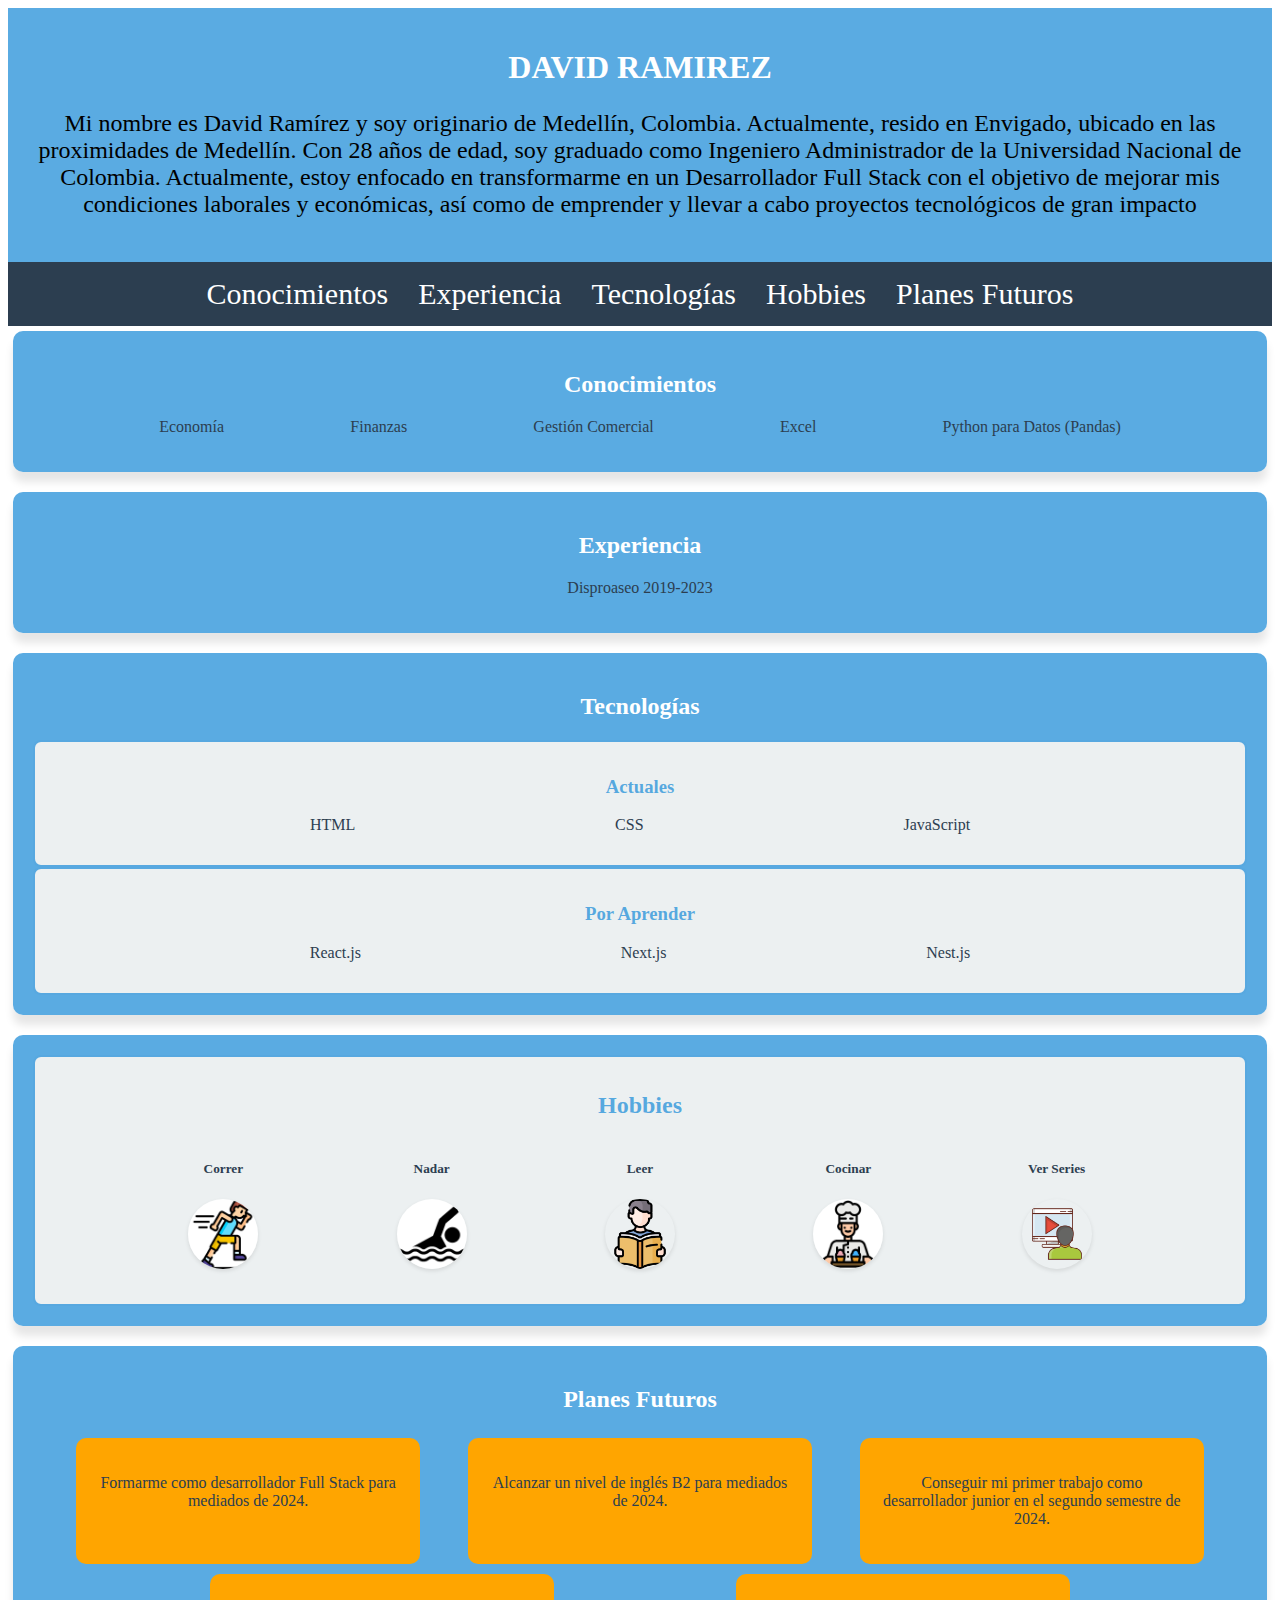
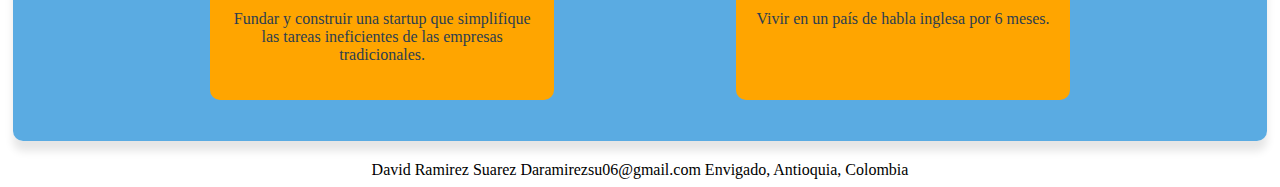
<file: index.html>
<!DOCTYPE html>
<html lang="en">
<head>
    <meta charset="UTF-8">
    <meta name="viewport" content="width=device-width, initial-scale=1.0">
    <title>PROYECTO1</title>
    <link rel="icon" href="./iconos/pngwing.com.png" type="image/png">
    <link rel="stylesheet" href="./css/styles.css">
</head>
<body>
    <header>
        <H1>DAVID RAMIREZ</H1>
        <p>Mi nombre es David Ramírez y soy originario de Medellín, Colombia. Actualmente, resido en Envigado, ubicado en las proximidades de Medellín. Con 28 años de edad, soy graduado como Ingeniero Administrador de la Universidad Nacional de Colombia. Actualmente, estoy enfocado en transformarme en un Desarrollador Full Stack con el objetivo de mejorar mis condiciones laborales y económicas, así como de emprender y llevar a cabo proyectos tecnológicos de gran impacto</p>
    </header>
    <nav>
        <ul>
            <li><a href="#CONOCIMIENTOS">Conocimientos</a></li>
            <li><a href="#EXPERIENCIA">Experiencia</a></li>
            <li><a href="#TECNOLOGIAS">Tecnologías</a></li>
            <li><a href="#HOBBIES">Hobbies</a></li>            
            <li><a href="#PLANES">Planes Futuros</a></li>
        </ul>
    </nav>
    <main>
        
        <section id="CONOCIMIENTOS">
            <H2>Conocimientos</H2>
            <ul>
                <li>Economía</li>
                <li>Finanzas</li>
                <li>Gestión Comercial</li>
                <li>Excel</li>
                <li>Python para Datos (Pandas)</li>
            </ul>
        </section>

        <section id="EXPERIENCIA">
            <H2>Experiencia</H2>
            <ol>
                <li>Disproaseo 2019-2023</li>
            </ol>
        </section>
        
        <section id="TECNOLOGIAS">
            <H2>Tecnologías</H2>
            <article>
                <H3>Actuales</H3>
                <ul>
                    <li>HTML</li>
                    <li>CSS</li>
                    <li>JavaScript</li>
                </ul>
            </article>
            <article>
                <H3>Por Aprender</H3>
                <ul>
                    <li>React.js</li>
                    <li>Next.js</li>
                    <li>Nest.js</li>
                </ul>
            </article>
        </section>

        <section id="HOBBIES">
            <aside>
                <H2>Hobbies</H2>
                <ul>
                    <li>
                        <h5>Correr</h5>
                        <img src="./iconos/correr.png" alt="icono de correr">
                    </li>
                    <li>
                        <h5>Nadar</h5>
                        <img src="./iconos/nadar.png" alt="icono de nadar">
                    </li>
                    <li>
                        <h5>Leer</h5>
                        <img src="./iconos/leer.png" alt="icono de leer">
                    </li>
                    <li>
                        <h5>Cocinar</h5>
                        <img src="./iconos/cocinar.png" alt="icono de cocinar">
                    </li>
                    <li>
                        <h5>Ver Series</h5>
                        <img src="./iconos/ver-serie.png" alt="icono de ver Series">
                    </li>
                </ul>
            </aside>
        </section>
        
        <section id="PLANES">
            <H2>Planes Futuros</H2>
            <ul>
                <li><p>Formarme como desarrollador Full Stack para mediados de 2024.</p></li>
                <li><p>Alcanzar un nivel de inglés B2 para mediados de 2024.</p></li>
                <li><p>Conseguir mi primer trabajo como desarrollador junior en el segundo semestre de 2024.</p></li>
                <li><p>Fundar y construir una startup que simplifique las tareas ineficientes de las empresas tradicionales.</p></li>
                <li><p>Vivir en un país de habla inglesa por 6 meses.</p></li>
            </ul>
        </section>
    </main>
    
    <footer>
        David Ramirez Suarez Daramirezsu06@gmail.com Envigado, Antioquia, Colombia
    </footer>
    
</body>
</file>
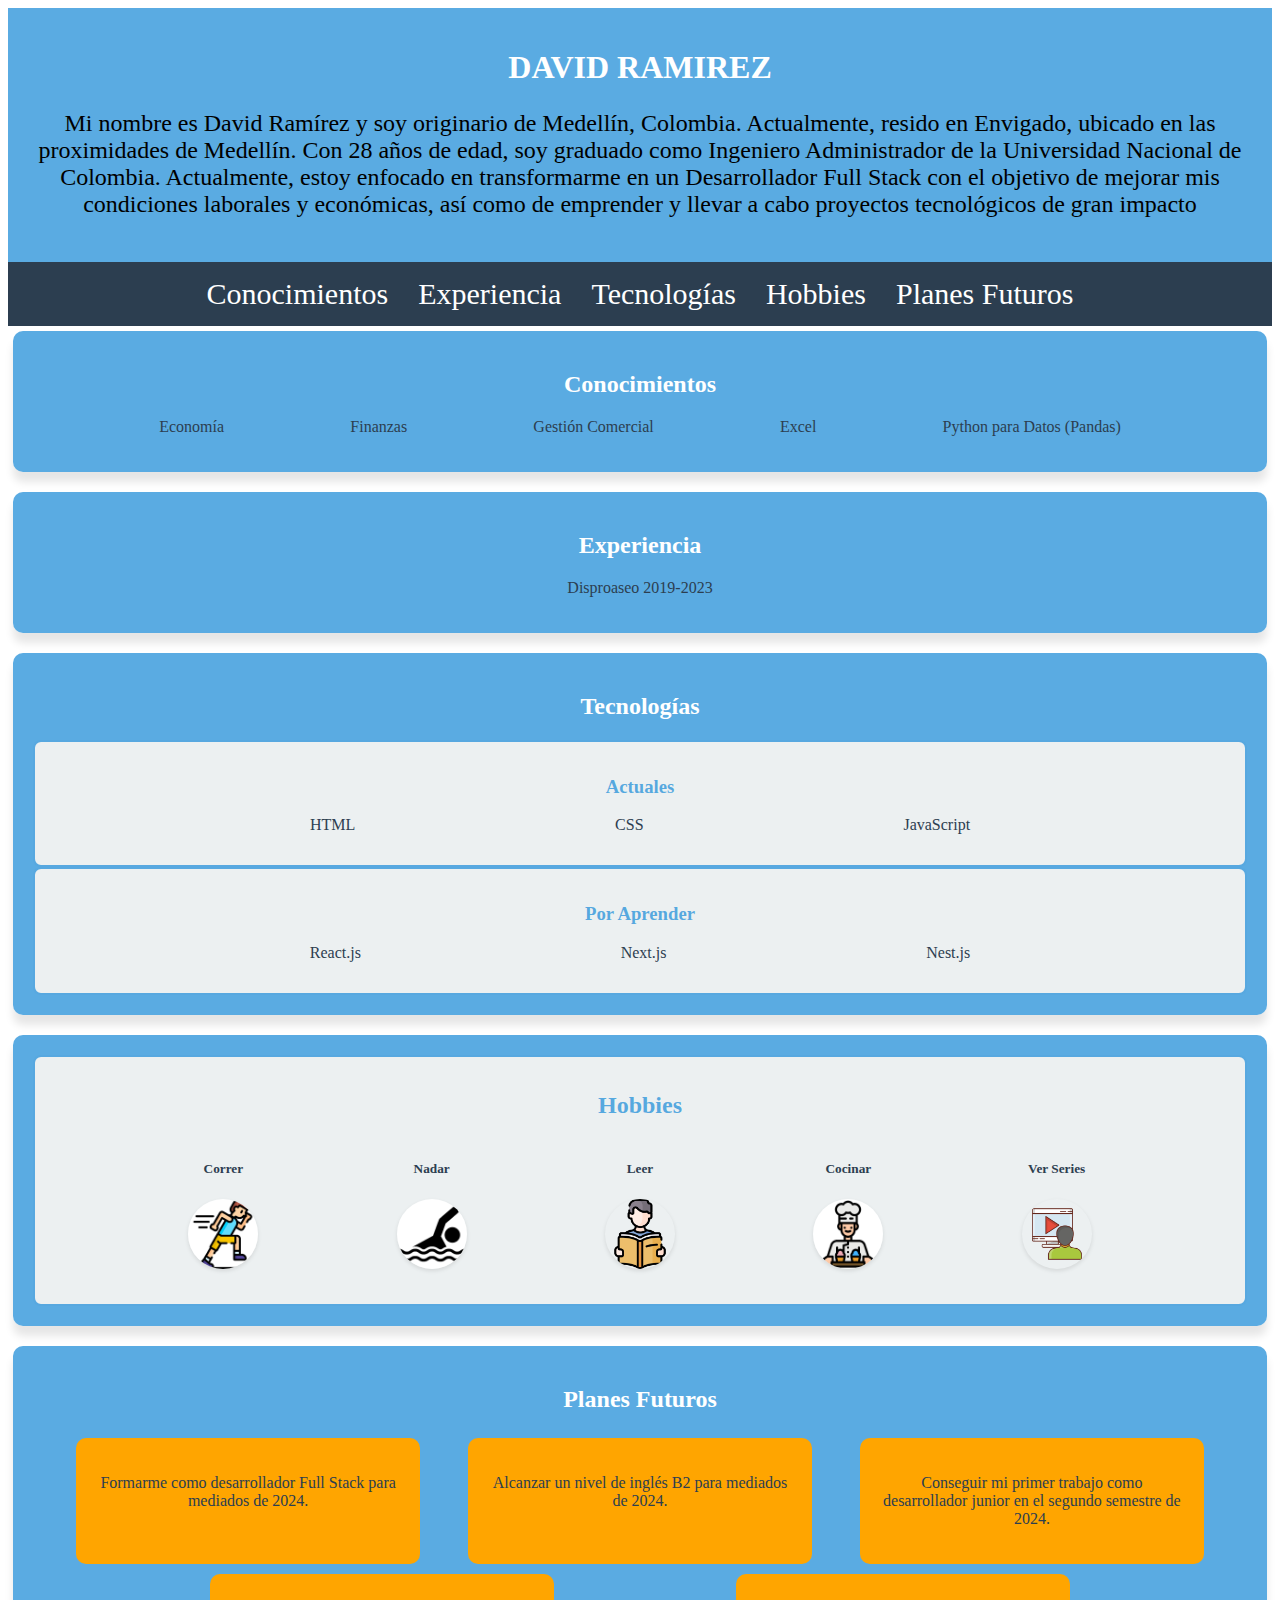
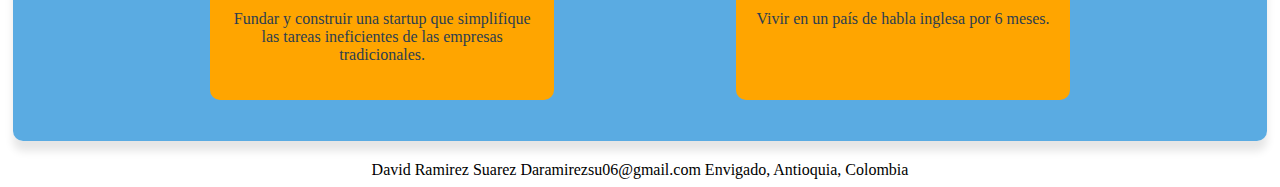
<file: html/index.html>
<!DOCTYPE html>
<html lang="en">
<head>
    <meta charset="UTF-8">
    <meta name="viewport" content="width=device-width, initial-scale=1.0">
    <title>PROYECTO1</title>
    <link rel="icon" href="../iconos/pngwing.com.png" type="image/png">
    <link rel="stylesheet" href="../css/styles.css">
</head>
<body>
    <header>
        <H1>DAVID RAMIREZ</H1>
        <p>Mi nombre es David Ramírez y soy originario de Medellín, Colombia. Actualmente, resido en Envigado, ubicado en las proximidades de Medellín. Con 28 años de edad, soy graduado como Ingeniero Administrador de la Universidad Nacional de Colombia. Actualmente, estoy enfocado en transformarme en un Desarrollador Full Stack con el objetivo de mejorar mis condiciones laborales y económicas, así como de emprender y llevar a cabo proyectos tecnológicos de gran impacto</p>
    </header>
    <nav>
        <ul>
            <li><a href="#CONOCIMIENTOS">Conocimientos</a></li>
            <li><a href="#EXPERIENCIA">Experiencia</a></li>
            <li><a href="#TECNOLOGIAS">Tecnologías</a></li>
            <li><a href="#HOBBIES">Hobbies</a></li>            
            <li><a href="#PLANES">Planes Futuros</a></li>
        </ul>
    </nav>
    <main>
        
        <section id="CONOCIMIENTOS">
            <H2>Conocimientos</H2>
            <ul>
                <li>Economía</li>
                <li>Finanzas</li>
                <li>Gestión Comercial</li>
                <li>Excel</li>
                <li>Python para Datos (Pandas)</li>
            </ul>
        </section>

        <section id="EXPERIENCIA">
            <H2>Experiencia</H2>
            <ol>
                <li>Disproaseo 2019-2023</li>
            </ol>
        </section>
        
        <section id="TECNOLOGIAS">
            <H2>Tecnologías</H2>
            <article>
                <H3>Actuales</H3>
                <ul>
                    <li>HTML</li>
                    <li>CSS</li>
                    <li>JavaScript</li>
                </ul>
            </article>
            <article>
                <H3>Por Aprender</H3>
                <ul>
                    <li>React.js</li>
                    <li>Next.js</li>
                    <li>Nest.js</li>
                </ul>
            </article>
        </section>

        <section id="HOBBIES">
            <aside>
                <H2>Hobbies</H2>
                <ul>
                    <li>
                        <h5>Correr</h5>
                        <img src="../iconos/correr.png" alt="icono de correr">
                    </li>
                    <li>
                        <h5>Nadar</h5>
                        <img src="../iconos/nadar.png" alt="icono de nadar">
                    </li>
                    <li>
                        <h5>Leer</h5>
                        <img src="../iconos/leer.png" alt="icono de leer">
                    </li>
                    <li>
                        <h5>Cocinar</h5>
                        <img src="../iconos/cocinar.png" alt="icono de cocinar">
                    </li>
                    <li>
                        <h5>Ver Series</h5>
                        <img src="../iconos/ver-serie.png" alt="icono de ver Series">
                    </li>
                </ul>
            </aside>
        </section>
        
        <section id="PLANES">
            <H2>Planes Futuros</H2>
            <ul>
                <li><p>Formarme como desarrollador Full Stack para mediados de 2024.</p></li>
                <li><p>Alcanzar un nivel de inglés B2 para mediados de 2024.</p></li>
                <li><p>Conseguir mi primer trabajo como desarrollador junior en el segundo semestre de 2024.</p></li>
                <li><p>Fundar y construir una startup que simplifique las tareas ineficientes de las empresas tradicionales.</p></li>
                <li><p>Vivir en un país de habla inglesa por 6 meses.</p></li>
            </ul>
        </section>
    </main>
    
    <footer>
        David Ramirez Suarez Daramirezsu06@gmail.com Envigado, Antioquia, Colombia
    </footer>
    
</body>
</file>
<file: css/styles.css>
header{
    background-color: #3498dbcf;
    color: #fff;
    text-align: center;
    padding: 1.25rem;

}
header h1{
    text-align: center;
}
header p{
    font-size: 1.5em;
    color: #000;
}

nav{
    background-color: #2c3e50;
}

nav ul{
    list-style: none;
    margin: 0;
    padding: 0;
    display: flex;
    justify-content: center;
    flex-wrap: wrap-reverse;
}
nav li {
    margin: 0;
    padding: .9375rem;
  }

nav a{
    color: white;
    font-size: 1.875rem;
    text-decoration: none;
    
}

nav a:hover {
    border-bottom: .125rem solid #ecf0f1;
  }

section {
  background-color: #3498dbcf;
  color: #2c3e50;
  margin: .3125rem;
  padding: 1.25rem;
  border-radius: .625rem;
  box-shadow: 0 .625rem .5rem rgba(0, 0, 0, 0.1);;
  margin-bottom: 1.25rem;
  text-align: center;
  transition: background-color 0.5s ease;
}

section:hover {
    background-color: rgb(47, 47, 216);

}
section h2 {
    color: white;
}

section ul, ol {
    list-style: none;
    padding: 0;
    display: flex;
    justify-content: space-evenly;
    flex-wrap: wrap;
}
section aside {
    border: .125rem solid #3498dbcf;
    border-radius: .5rem;
    padding: .9375rem;
    background-color: #ecf0f1;
    transition: background-color 0.3s ease;
}
section article {
    border: .125rem solid #3498dbcf;
    border-radius: .5rem;
    padding: .9375rem;
    background-color: #ecf0f1;
    transition: background-color 0.3s ease;
}
section:hover aside {
    background-color:  background-color: #d4e6f1;
}
section article h3 {
    color: #3498dbcf;
}
section aside h2 {
    color: #3498dbcf;
}

ul img {
    width: 4.375rem;
    height: 4.375rem;
    border-radius: 50%;
    box-shadow: 0 .125rem .25rem rgba(0, 0, 0, 0.1);
    transition: transform 0.3s ease;
}

ul img:hover {
    transform: scale(1.2);
}

#PLANES li{
    padding: 1.25rem;
    margin: .3125rem;
    background-color: orange;
    max-width: 25%;

    border-radius: .625rem;

}
#PLANES ul{
    flex-wrap: wrap;
    
}

footer{
    text-align: center;
}
</file>
